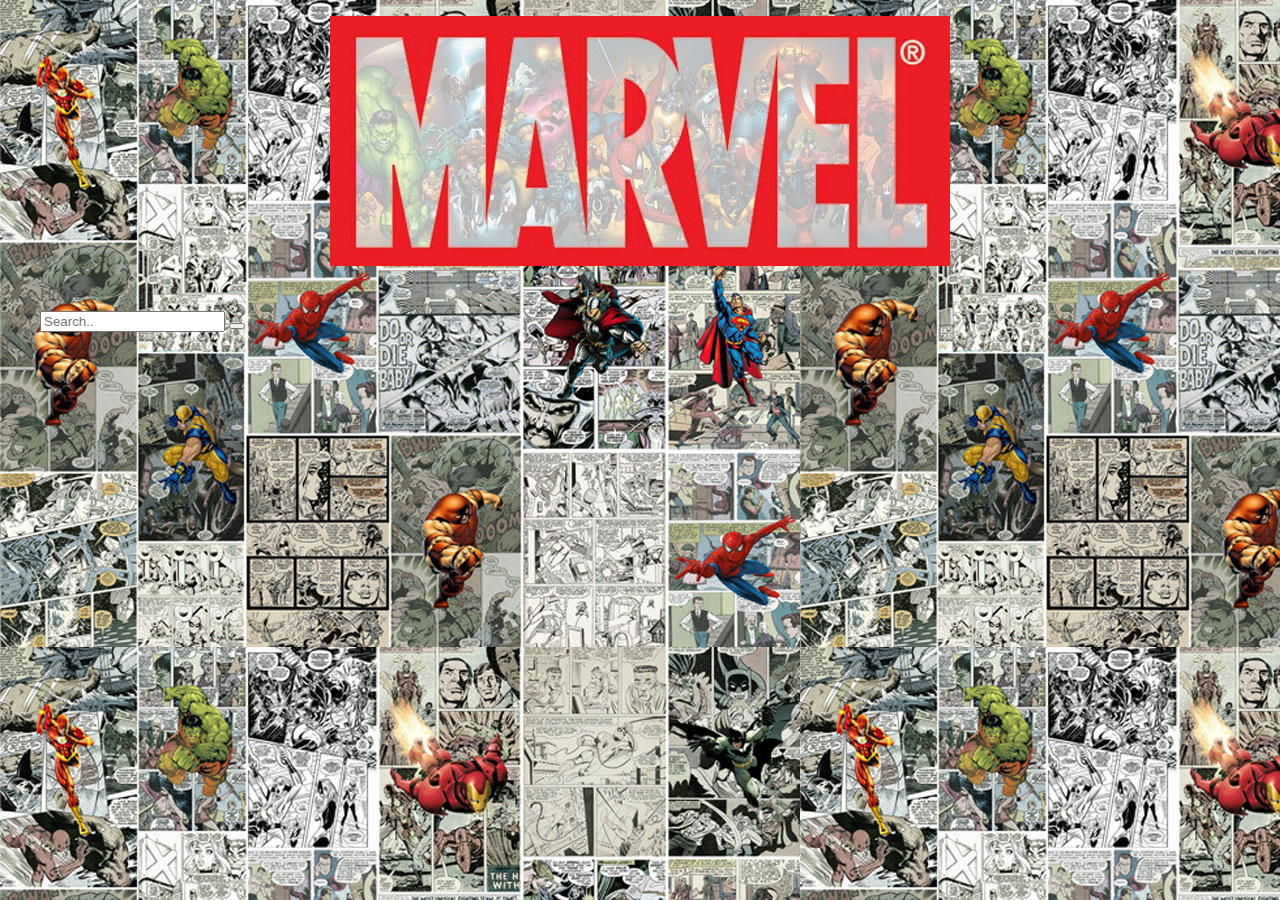
<file: rodrigo/index.html>
<!DOCTYPE html>
<html lang="en">
    <head>
        <meta chatset="utf-8">
        <meta name="viewport" content="width=device-width, initial-scale=1.0">
        <link href="css/style.css" rel="stylesheet">
        <link rel="manifest" href="js/manifest.json">
        <!--<script type="text/javascript" src="js/script.js"></script>-->
        <title>Marvel API gh-pages</title>
    </head>
    <body>
        <div id="root"></div>
        <script src="js/script.js"></script>
    </body>
</html>
</file>
<file: rodrigo/css/style.css>
* {
  box-sizing: border-box
}

html {
  -webkit-font-smoothing: antialiased;
  -moz-osx-font-smoothing: grayscale;
  font-family: 'Dosis', sans-serif;
  line-height: 1.6;
  color: #666;
  background: #F6F6F6;
  background-image: url('../img/background.jpg');
  }

#root {
  max-width: 1200px;
  margin: 0 auto;
}

h1 {
  text-align: center;
  padding: 1.5rem 2.5rem;
  background-image: linear-gradient(120deg,black,red,red,black);
  margin: 0 0 2rem 0;
  font-size: 1.5rem;
  color: white;
}

h2 {
  text-align: center;
  padding: 1.5rem 2.5rem;
  margin: 0 0 2rem 0;
  font-size: 1.5rem;
}

h3 {
  text-align: center;
  padding: 1.5rem 2.5rem;
  margin: 0 0 2rem 0;
  font-size: 1.5rem;
}

img {
  display: block;
  margin: 1rem auto;
  max-width: 100%;
}

p {
  padding: 0 2.5rem 2.5rem;
  margin: 0;
}

.container {
  display: flex;
  flex-wrap: wrap;
}

/* .character {
  display: flex;
  flex-wrap: wrap;
} */

.content{ 
  display: flex;
  flex-wrap: wrap;
}

.card {
  margin: 1rem;
  background: white;
  box-shadow: 2px 4px 25px rgba(0, 0, 0, .1);
  border-radius: 12px;
  overflow: hidden;
  transition: all .2s linear;
}

.charCard {
  margin: 1rem;
  background: white;
  box-shadow: 2px 4px 25px rgba(0, 0, 0, .1);
  border-radius: 12px;
  overflow: hidden;
  transition: all .2s linear;
}

.series {
  margin: 1rem;
  background: white;
  box-shadow: 2px 4px 25px rgba(0, 0, 0, .1);
  border-radius: 12px;
  overflow: hidden;
  transition: all .2s linear;
}

.card:hover {
  box-shadow: 2px 8px 45px rgba(0, 0, 0, .15);
  transform: translate3D(0, -2px, 0);
}

.series:hover {
  box-shadow: 2px 8px 45px rgba(0, 0, 0, .15);
  transform: translate3D(0, -2px, 0);
}

@media screen and (min-width: 600px) {
  .card {
    flex: 1 1 calc(50% - 2rem);
  }
  .series {
    flex: 1 1 calc(50% - 2rem);
  }
}

@media screen and (min-width: 900px) {
  .card {
    flex: 1 1 calc(33% - 2rem);
  }
  .series {
    flex: 1 1 calc(33% - 2rem);
  }
}

.loader {
  border: 16px solid black;
  border-radius: 50%;
  border-top: 16px solid red;
  width: 120px;
  height: 120px;
  -webkit-animation: spin 2s linear infinite; /* Safari */
  animation: spin 2s linear infinite;
}

@keyframes spin {
  0% { transform: rotate(0deg); }
  100% { transform: rotate(360deg); }
}
</file>
